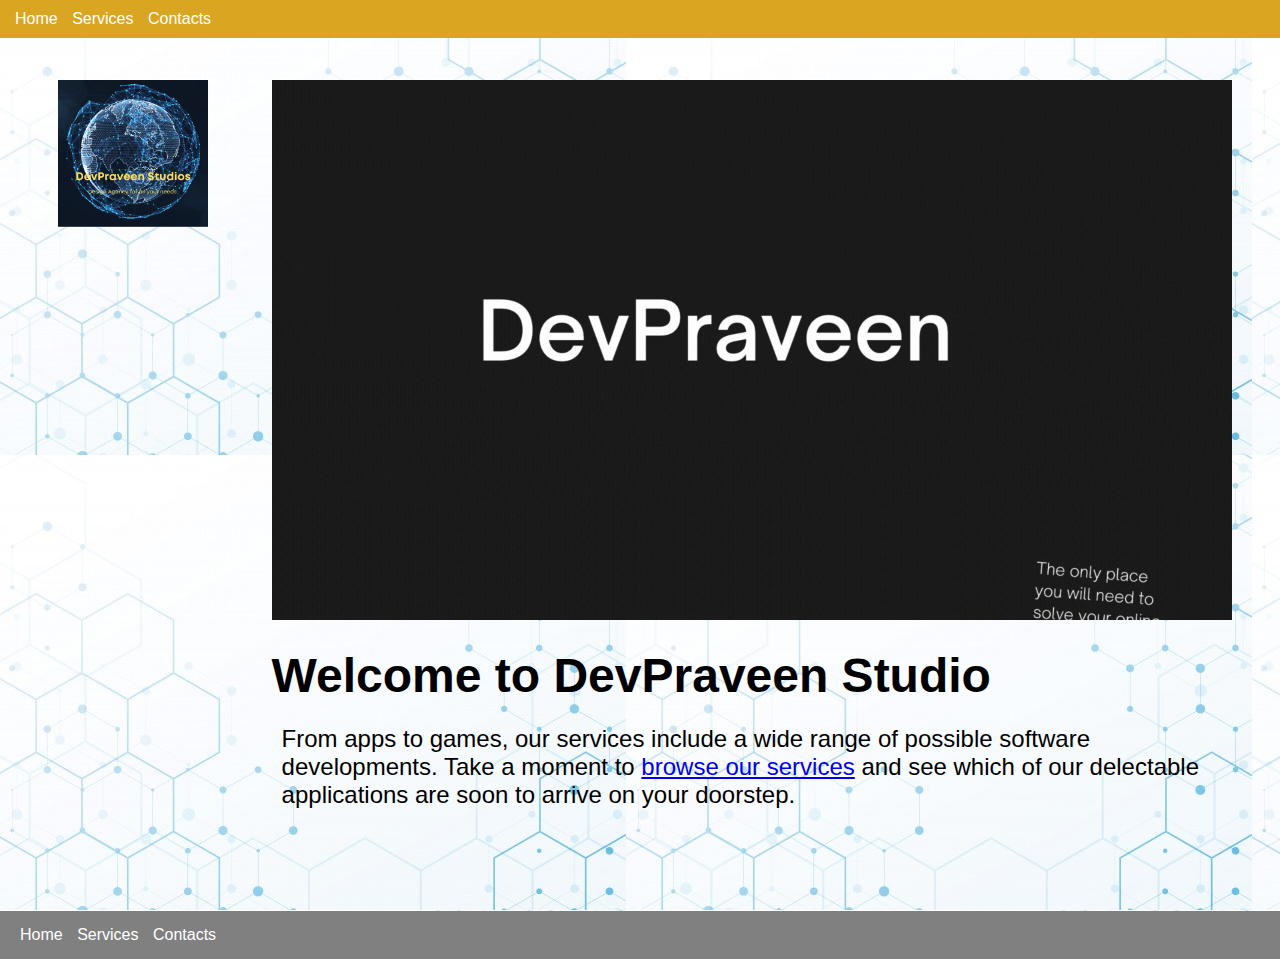
<file: index.html>
<!DOCTYPE html>
<html lang="en">
<head>
    <meta charset="UTF-8">
    <meta http-equiv="X-UA-Compatible" content="IE=edge">
    <meta name="viewport" content="width=device-width, initial-scale=1.0">
    <title>DEVPRAVEEN</title>
    <link rel="stylesheet" href="site.css" type="text/css" />
     
    <style>
        h1 {
            font-size: 3em;
            color: black;
            margin-top: 0.5em;

        }

        .banner {
            max-width: 100%;
        }

        .sub-title {
            color:black;
            font-size: 1.5em;
            padding: 10px;
        }
    </style>
</head>
<body>
    <header>
        <nav>
            <ul>
                <li><a href="/">Home</a></li>
                <li><a href="pies.html">Services</a></li>
                <li><a href="contact.html">Contacts</a></li>
            </ul>
        </nav>
    </header>
    <main>
        <aside><img src="images/logo.png"width="150" height="150" alt="DevPraveen"></aside>
        <article>
            <img src="images/DEVPRAVEEN.gif" class="banner" alt="DevPraveen" />
            <h1>Welcome to DevPraveen Studio</h1>
            <p class="sub-title">
              From apps to games, our services include a wide range of possible software developments. Take a moment to
              <a href="pies.html">browse our services</a> and see which of our
              delectable applications are soon to arrive on your doorstep.
            </p>
          </article>
    </main>
    <footer>
        <nav>
            <ul>
                <li><a href="/">Home</a></li>
                <li><a href="pies.html">Services</a></li>
                <li><a href="contact.html">Contacts</a></li>
            </ul>
        </nav>
    </footer>
</body>
</html>
</file>
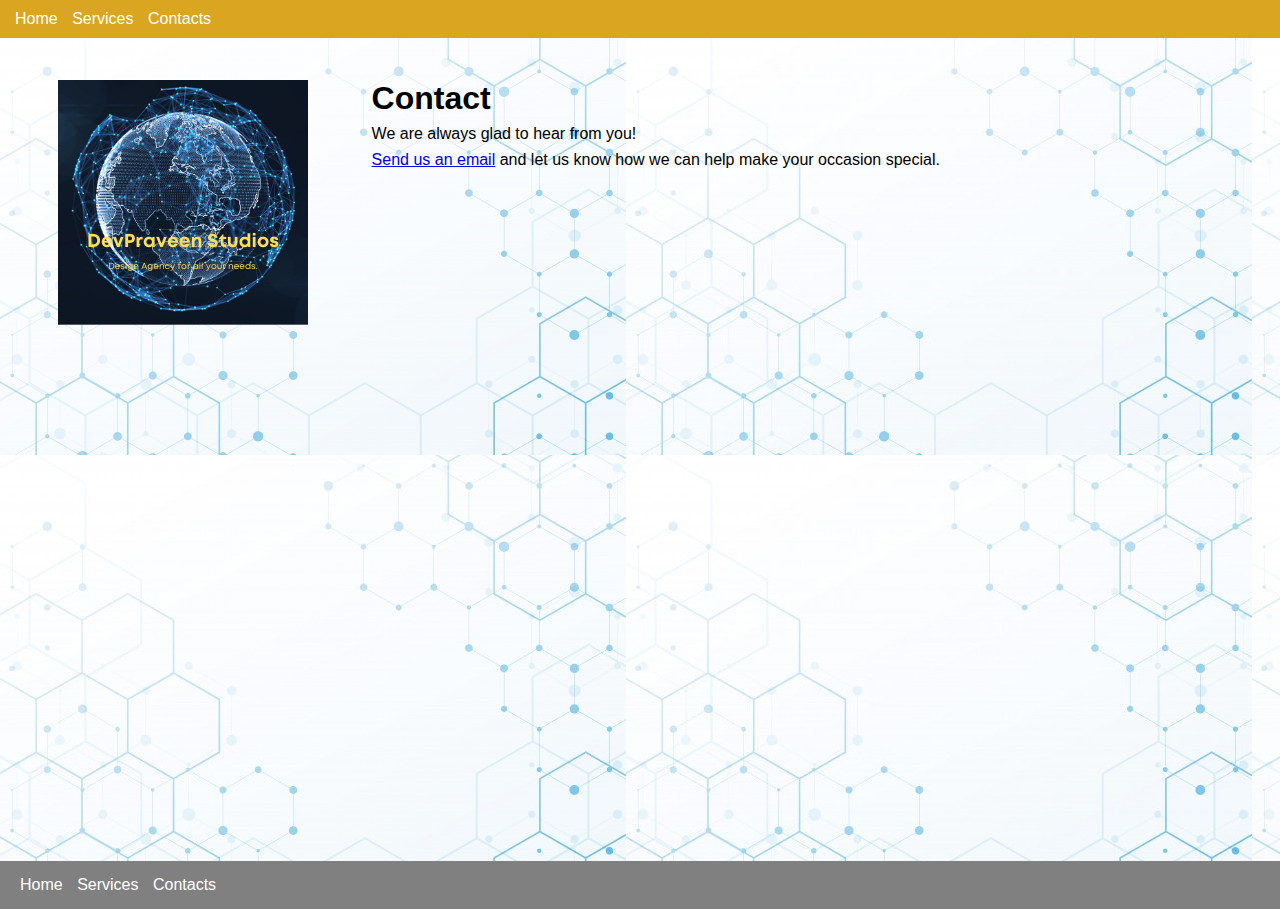
<file: contact.html>
<!DOCTYPE html>
<html lang="en">
<head>
    <meta charset="UTF-8">
    <meta http-equiv="X-UA-Compatible" content="IE=edge">
    <meta name="viewport" content="width=device-width, initial-scale=1.0">
    <link rel="stylesheet" href="site.css" type="text/css" />
    <title>Contact | DEVPRAVEEN</title>
    
</head>
<body>
    <header>
        <nav>
            <ul>
                <li><a href="/">Home</a></li>
                <li><a href="pies.html">Services</a></li>
                <li><a href="contact.html">Contacts</a></li>
            </ul>
        </nav>
    </header>
    <main>
        <aside><img src="images/logo.png" alt="DevPraveen"></aside>
        <article>
            <h1>
                
                Contact
                
                
            </h1>
            <p>We are always glad to hear from you!</p>
            <p>
              <a
                href="mailto:contact@devpraveen.us?subject=Interested%20in%20Bussiness"
                >Send us an email</a
              >
              and let us know how we can help make your occasion special.
            </p>
          </article>
    </main>
    <footer>
        <nav>
            <ul>
                <li><a href="/">Home</a></li>
                <li><a href="pies.html">Services</a></li>
                <li><a href="contact.html">Contacts</a></li>
            </ul>
        </nav>
    </footer>
</body>
</html>
</file>
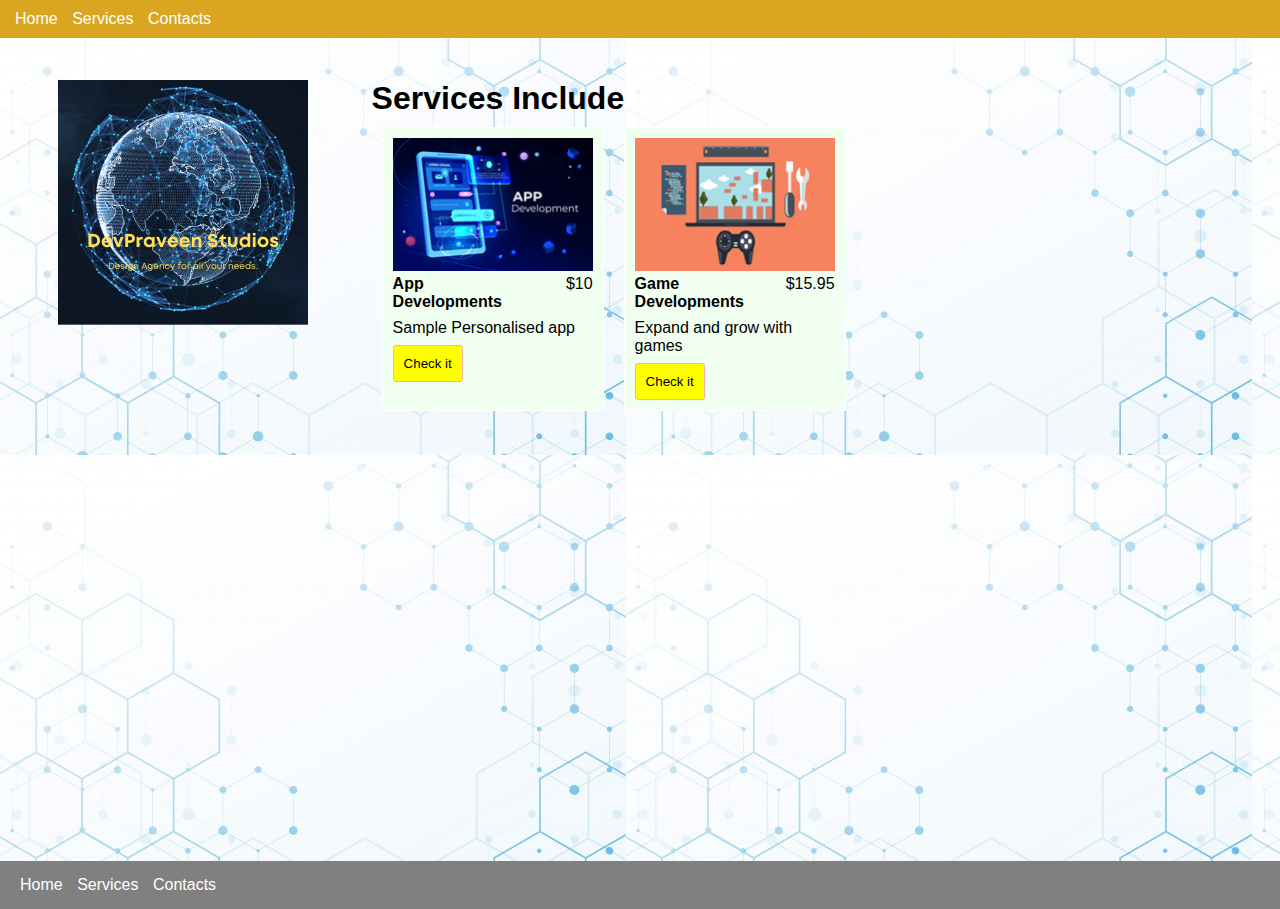
<file: pies.html>
<!DOCTYPE html>
<html lang="en">
<head>
    <meta charset="UTF-8">
    <meta http-equiv="X-UA-Compatible" content="IE=edge">
    <meta name="viewport" content="width=device-width, initial-scale=1.0">
    <title>Services | DEVPRAVEEN</title>
    <link rel="stylesheet" href="site.css" type="text/css" />
    
</head>
<body>
    <header>
        <nav>
            <ul>
                <li><a href="/">Home</a></li>
                <li><a href="pies.html">Services</a></li>
                <li><a href="contact.html">Contacts</a></li>
            </ul>
        </nav>
    </header>
    <main>
        <aside><img src="images/logo.png" alt="DevPraveen"></aside>
        <article>
            <h1>Services Include</h1>
            <section class="columns-desktop"> 
                <div class="pie">
                    <img src="images/apple-pie.png" alt="Apple Pie" />
                    <div class="columns">
                      <div class="title">App Developments</div>
                      <div class="price">$10</div>
                    </div>
                    <p class="desc">Sample Personalised app</p>
                    <button data-order="apple-pie">Check it</button>
                  </div>
                  <div class="pie">
                    <img src="images/cherry-pie.png" alt="Chery Pie" />
                    <div class="columns">
                      <div class="title">Game Developments</div>
                      <div class="price">$15.95</div>
                    </div>
                    <p class="desc">Expand and grow with games</p>
                    <button data-order="cherry-pie">Check it</button>
                  </div>
            </section>
              
          </article>
    </main>
    <footer>
        <nav>
            <ul>
                <li><a href="/">Home</a></li>
                <li><a href="pies.html">Services</a></li>
                <li><a href="contact.html">Contacts</a></li>
            </ul>
        </nav>
    </footer>
</body>
<script>
    window.addEventListener("DOMContentLoaded", function(e) {
   const orderButtons = document.querySelectorAll("button[data-order]");  // this is for making a constant variable which selects the order button attribute//
      orderButtons.forEach(function(button){
          button.addEventListener("click",function(e){
              const button = e.currentTarget;
              const container = button.parentNode;
              
               const order = {
                   id: button.getAttribute("data-order"),
                   title: container.querySelector(".title").innerText,
                   price: container.querySelector(".price").innerText,
                   desc: container.querySelector(".desc").innerText,
               };
               localStorage.setItem("order",JSON.stringify(order));

               const url = window.location.href.replace("pies.html","order.html");
               window.location.href = url;

          });

      });

    });
</script>
</html>
</file>
<file: site.css>
* {
    margin: 0;
}

html, body {
    height: 100%;
}

body{
    font-family: Arial, Helvetica, sans-serif;
    background-color: grey;

}
p {
    margin: 0.5em 0 0.5em 0;
}
header {
    display: block;
    position: fixed;
    top: 0;
    left: 0;
    width: 100%;
    background-color:goldenrod;
    padding: 10px;
}
nav a:visited,
nav a:link {
    color:white;
    text-decoration: none;
}
nav > ul {
    display: inline;
    padding: 0;

}
nav > ul > li{
    display: inline-block;
    list-style: none; 
    margin: 0 5px 0 5px;
}
main{
    display: block;
    background-image: url("images/background.png");
    padding-top: 3em;
    padding-bottom: 3em;
    min-height: 85%;

     
}

footer
{
    padding: 15px;
}
aside, article {
    padding: 2em;

}
aside{
    text-align: center;

}
 
article{
    width: 75%;

}
.columns {
    display: flex;
}


@media only screen and (min-width: 768px)
{
    main {
        display: flex;

    }

    aside {
        margin-left: 2%;
    }

    .columns-desktop {
        display: flex;
    }

}
 
.pie {
    width: 200px;
    padding: 10px;
    margin: 10px;
    background-color: honeydew;
    border: solid 1px white;
}
 .pie img {
     width: 100%;

 }
 .pie .title {
     font-weight: bold;
 }
 
 .pie .columns {
     width: 100%;
 }
  
 .pie .price {
     text-align: right;
 }

 .pie .columns div {
     width: 50%;
 }
 .pie button {
    background-color: yellow;
    padding: 10px;
    border: solid 1px #f6aeae;
    border-radius: 3px;
    color:black;
  }
</file>
